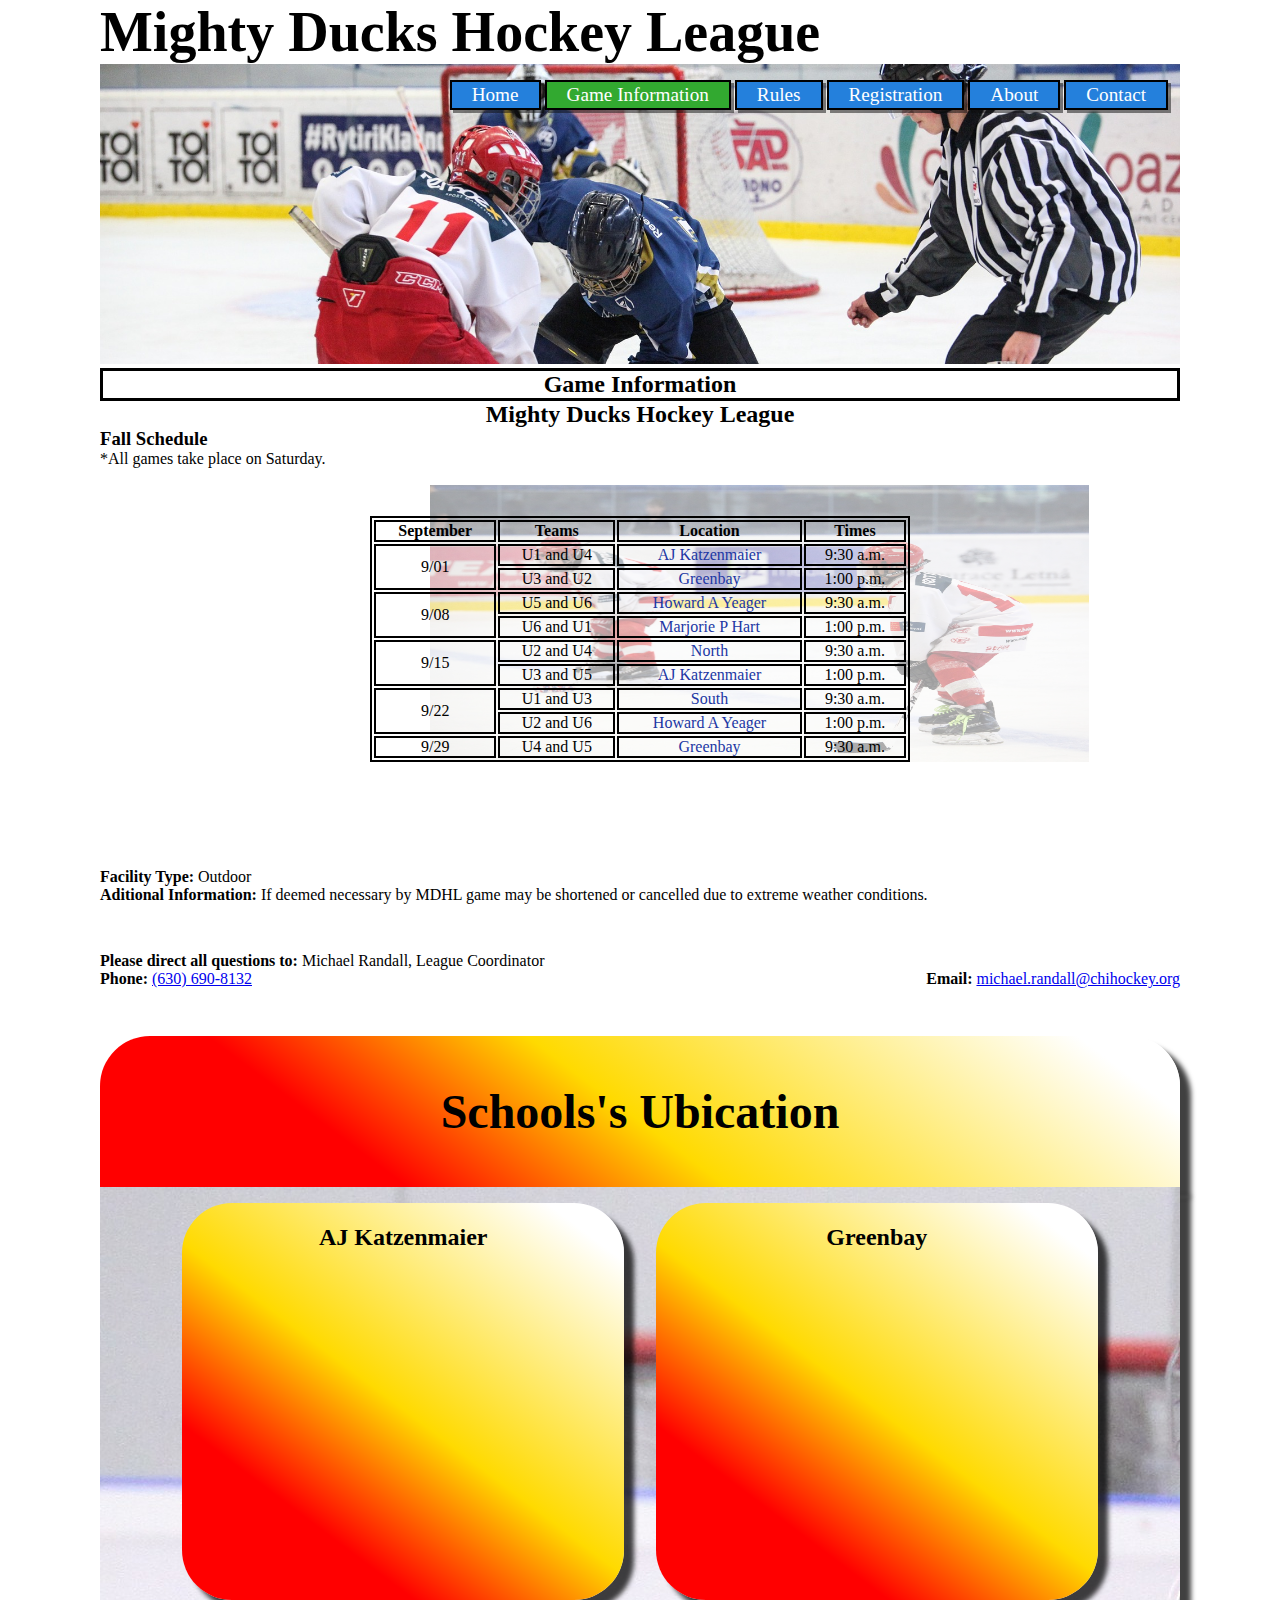
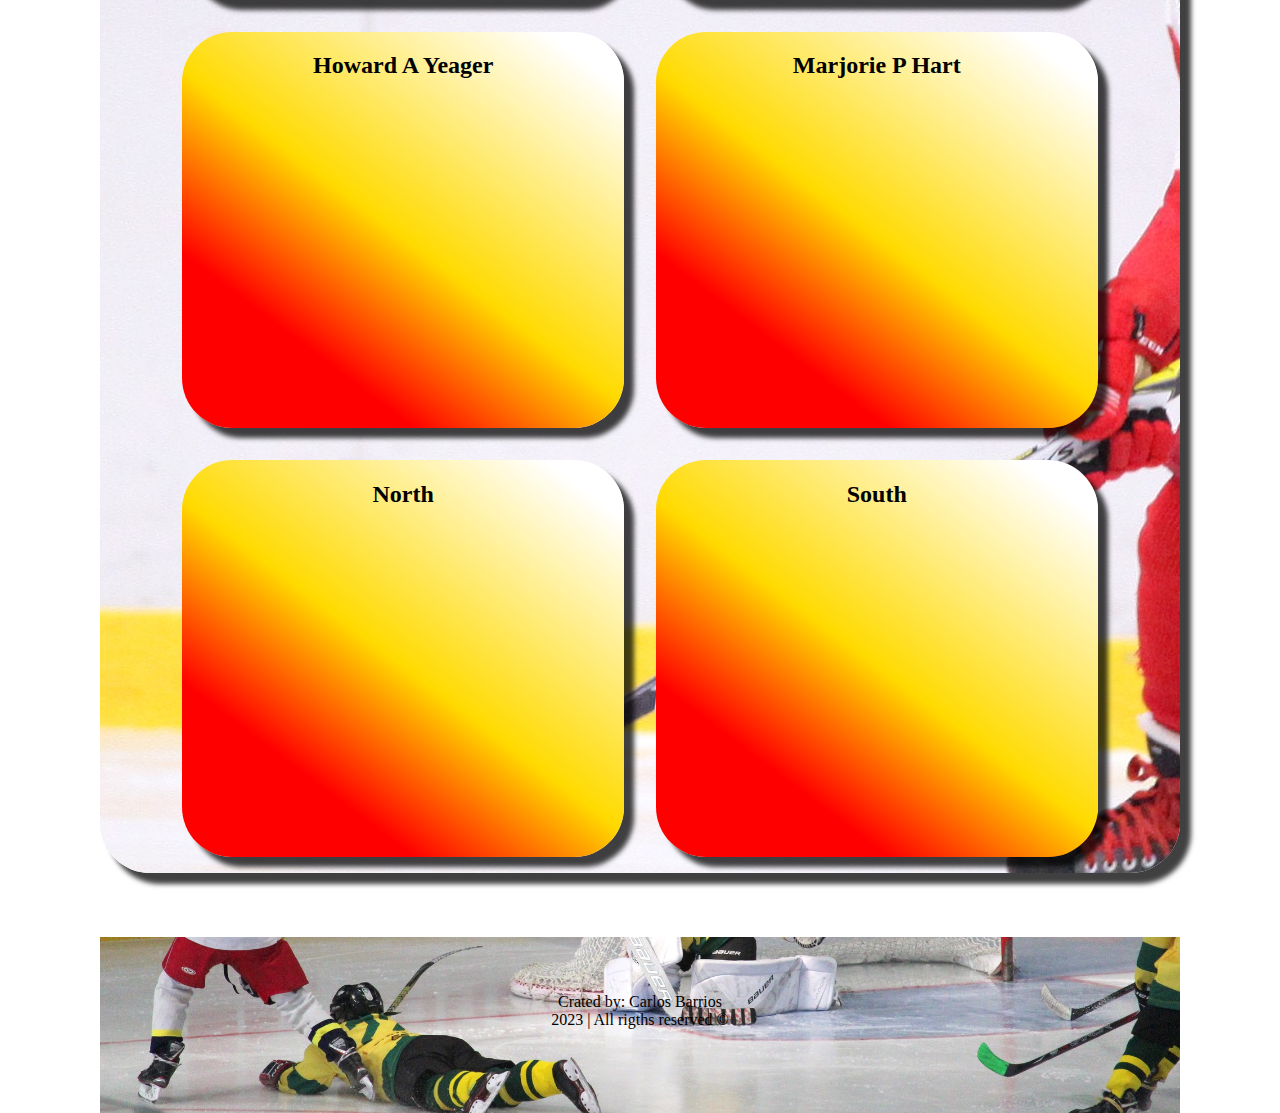
<file: game-information.html>
<!DOCTYPE html>
<html lang="en">
<head>
    <meta charset="UTF-8">
    <meta http-equiv="X-UA-Compatible" content="IE=edge">
    <meta name="viewport" content="width=device-width, initial-scale=1.0">
    <link rel="stylesheet" href="style/style.css">
    <link rel="icon" type="image/x-icon" href="assets/Logo-Mighty-ducks-01.ico" />
    <title>MDHL-Game Information</title>
</head>
<body>
    <header>
        <div class="titulo">
            <h1>Mighty Ducks Hockey League</h1>
        </div>
        <div class="banner">
            <img src="assets/design1_image1.jpg" alt="picture1">
            <h2>Game Information</h2>
        </div>
        <nav>
            <a href="index.html">Home</a>
            <a href="game-information.html" class="activo">Game Information</a>
            <a href="rules.html">Rules</a>
            <a href="registration.html">Registration</a>
            <a href="aboutUs.html">About</a>
            <a href="contact.html">Contact</a>
        </nav>
    </header>
    <main class="game-information">
        <h2>Mighty Ducks Hockey League</h2>
        <h3>Fall Schedule</h3>
        <p>*All games take place on Saturday.</p>
        <div class="tabla">   
            <table>
                <thead>
                    <tr>
                        <th>September</th>
                        <th>Teams</th>
                        <th>Location</th>
                        <th>Times</th>
                    </tr>
                </thead>
                <tbody>
                    <tr>
                        <td rowspan="2">9/01</td>
                        <td>U1 and U4</td>
                        <td><a href="#aj-katzenmaier">AJ Katzenmaier</a></td>
                        <td>9:30 a.m.</td>
                    </tr>
                    <tr>
                        <td>U3 and U2</td>
                        <td><a href="#greenbay">Greenbay</a></td>
                        <td>1:00 p.m.</td>
                    </tr>
                    <tr>
                        <td rowspan="2">9/08</td>
                        <td>U5 and U6</td>
                        <td><a href="#howard">Howard A Yeager</a></td>
                        <td>9:30 a.m.</td>
                    </tr>
                    <tr>
                        <td>U6 and U1</td>
                        <td><a href="#marjorie">Marjorie P Hart</a></td>
                        <td>1:00 p.m.</td>
                    </tr>
                    <tr>
                        <td rowspan="2">9/15</td>
                        <td>U2 and U4</td>
                        <td><a href="#north">North</a></td>
                        <td>9:30 a.m.</td>
                    </tr>
                    <tr>
                        <td>U3 and U5</td>
                        <td><a href="#aj-katzenmaier">AJ Katzenmaier</a></td>
                        <td>1:00 p.m.</td>
                    </tr>
                    <tr>
                        <td rowspan="2">9/22</td>
                        <td>U1 and U3</td>
                        <td><a href="#south">South</a></td>
                        <td>9:30 a.m.</td>
                    </tr>
                    <tr>
                        <td>U2 and U6</td>
                        <td><a href="#howard">Howard A Yeager</a></td>
                        <td>1:00 p.m.</td>
                    </tr>
                    <tr>
                        <td>9/29</td>
                        <td>U4 and U5</td>
                        <td><a href="#greenbay">Greenbay</a></td>
                        <td>9:30 a.m.</td>
                    </tr>
                </tbody>  
            </table>
            <img src="assets/hockey_3.jpg" alt="img">
        </div>
        
        <div class="aditional-info-rules">
            <p>
                <span>Facility Type: </span>Outdoor
            </p>
            <p>
                <span>Aditional Information: </span>If deemed necessary by MDHL game may be shortened or cancelled due to 
                extreme weather conditions.
            </p>
            <p class="questions">
                <span>Please direct all questions to: </span>Michael Randall, League Coordinator
            </p>
            <div class="contact-data">
                <p class="phone">
                    <span>Phone: </span><a href="tel:630690-8132">(630) 690-8132</a> 
                </p>
                <p class="email">
                    <span>Email: </span><a href="mailto:mdhl@chihockey.org">michael.randall@chihockey.org</a>
                </p>
            </div>
        </div>

        <h3 class="schools-title">Schools's Ubication</h3>
        <section class="maps">
            <div class="card-map" id="aj-katzenmaier">
                <h4>AJ Katzenmaier</h4>
                <iframe src="https://www.google.com/maps/embed?pb=!1m14!1m8!1m3!1d11799.122572613156!2d-87.8628046!3d42.3258772!3m2!1i1024!2i768!4f13.1!3m3!1m2!1s0x880f932fbc6ba7cd%3A0xcf2bbe275c6da815!2sAJ%20Katzenmaier%20Academy!5e0!3m2!1ses-419!2sar!4v1675740716876!5m2!1ses-419!2sar" 
                width="400" height="300" style="border:0;" allowfullscreen="" loading="lazy" referrerpolicy="no-referrer-when-downgrade"></iframe>
            </div>
            <div class="card-map" id="greenbay">
                <h4>Greenbay</h4>
                <iframe src="https://www.google.com/maps/embed?pb=!1m18!1m12!1m3!1d2844.825306372846!2d-88.10137354249538!3d44.51873151752901!2m3!1f0!2f0!3f0!3m2!1i1024!2i768!4f13.1!3m3!1m2!1s0x8802f9c7297904b5%3A0x81c52e6e5bb8024a!2sGreen%20Bay%20Southwest%20High%20School!5e0!3m2!1ses-419!2sar!4v1675741186337!5m2!1ses-419!2sar" 
                width="400" height="300" style="border:0;" allowfullscreen="" loading="lazy" referrerpolicy="no-referrer-when-downgrade"></iframe>
            </div>
            <div class="card-map" id="howard">
                <h4>Howard A Yeager</h4>
                <iframe src="https://www.google.com/maps/embed?pb=!1m18!1m12!1m3!1d2950.2700657517403!2d-87.85836577173778!3d42.315438212628635!2m3!1f0!2f0!3f0!3m2!1i1024!2i768!4f13.1!3m3!1m2!1s0x880feccac26b07c5%3A0x8b51fa5d6efe771a!2sHoward%20A.%20Yeager%20School%20(PREK-K)!5e0!3m2!1ses-419!2sar!4v1675741375110!5m2!1ses-419!2sar" 
                width="400" height="300" style="border:0;" allowfullscreen="" loading="lazy" referrerpolicy="no-referrer-when-downgrade"></iframe>
            </div>
            <div class="card-map" id="marjorie">
                <h4>Marjorie P Hart</h4>
                <iframe src="https://www.google.com/maps/embed?pb=!1m18!1m12!1m3!1d378756.9222766363!2d-88.02601617681152!3d42.128059979385185!2m3!1f0!2f0!3f0!3m2!1i1024!2i768!4f13.1!3m3!1m2!1s0x880fecd0628e1bb5%3A0x9a4d5f9aafd42e02!2sMarjorie%20P%20Hart%20School!5e0!3m2!1ses-419!2sar!4v1675741541308!5m2!1ses-419!2sar" 
                width="400" height="300" style="border:0;" allowfullscreen="" loading="lazy" referrerpolicy="no-referrer-when-downgrade"></iframe>
            </div>
            <div class="card-map" id="north">
                <h4>North</h4>
                <iframe src="https://www.google.com/maps/embed?pb=!1m18!1m12!1m3!1d378760.99773278827!2d-88.02601811101422!3d42.127378344042604!2m3!1f0!2f0!3f0!3m2!1i1024!2i768!4f13.1!3m3!1m2!1s0x880fb5780ddb9c43%3A0x227feb04cbcf4c4!2sNorth%20Elementary%20School!5e0!3m2!1ses-419!2sar!4v1675741648624!5m2!1ses-419!2sar" 
                width="400" height="300" style="border:0;" allowfullscreen="" loading="lazy" referrerpolicy="no-referrer-when-downgrade"></iframe>
            </div>
            <div class="card-map" id="south">
                <h4>South</h4>
                <iframe src="https://www.google.com/maps/embed?pb=!1m18!1m12!1m3!1d378765.0731255884!2d-88.0260200452378!3d42.1266967103298!2m3!1f0!2f0!3f0!3m2!1i1024!2i768!4f13.1!3m3!1m2!1s0x880fb7ad3c474b63%3A0x93bdf85af2a839ed!2sSOUTH%20ELEMENTARY%20SCHOOL!5e0!3m2!1ses-419!2sar!4v1675741706140!5m2!1ses-419!2sar" 
                width="400" height="300" style="border:0;" allowfullscreen="" loading="lazy" referrerpolicy="no-referrer-when-downgrade"></iframe>
            </div>
            
        </section>
    </main>
    <footer>
        <div class="footer-info">
            <p>Crated by: Carlos Barrios</p>
            <p>2023 | All rigths reserved ©</p>
        </div>  
    </footer>
</body>
</html>
</file>
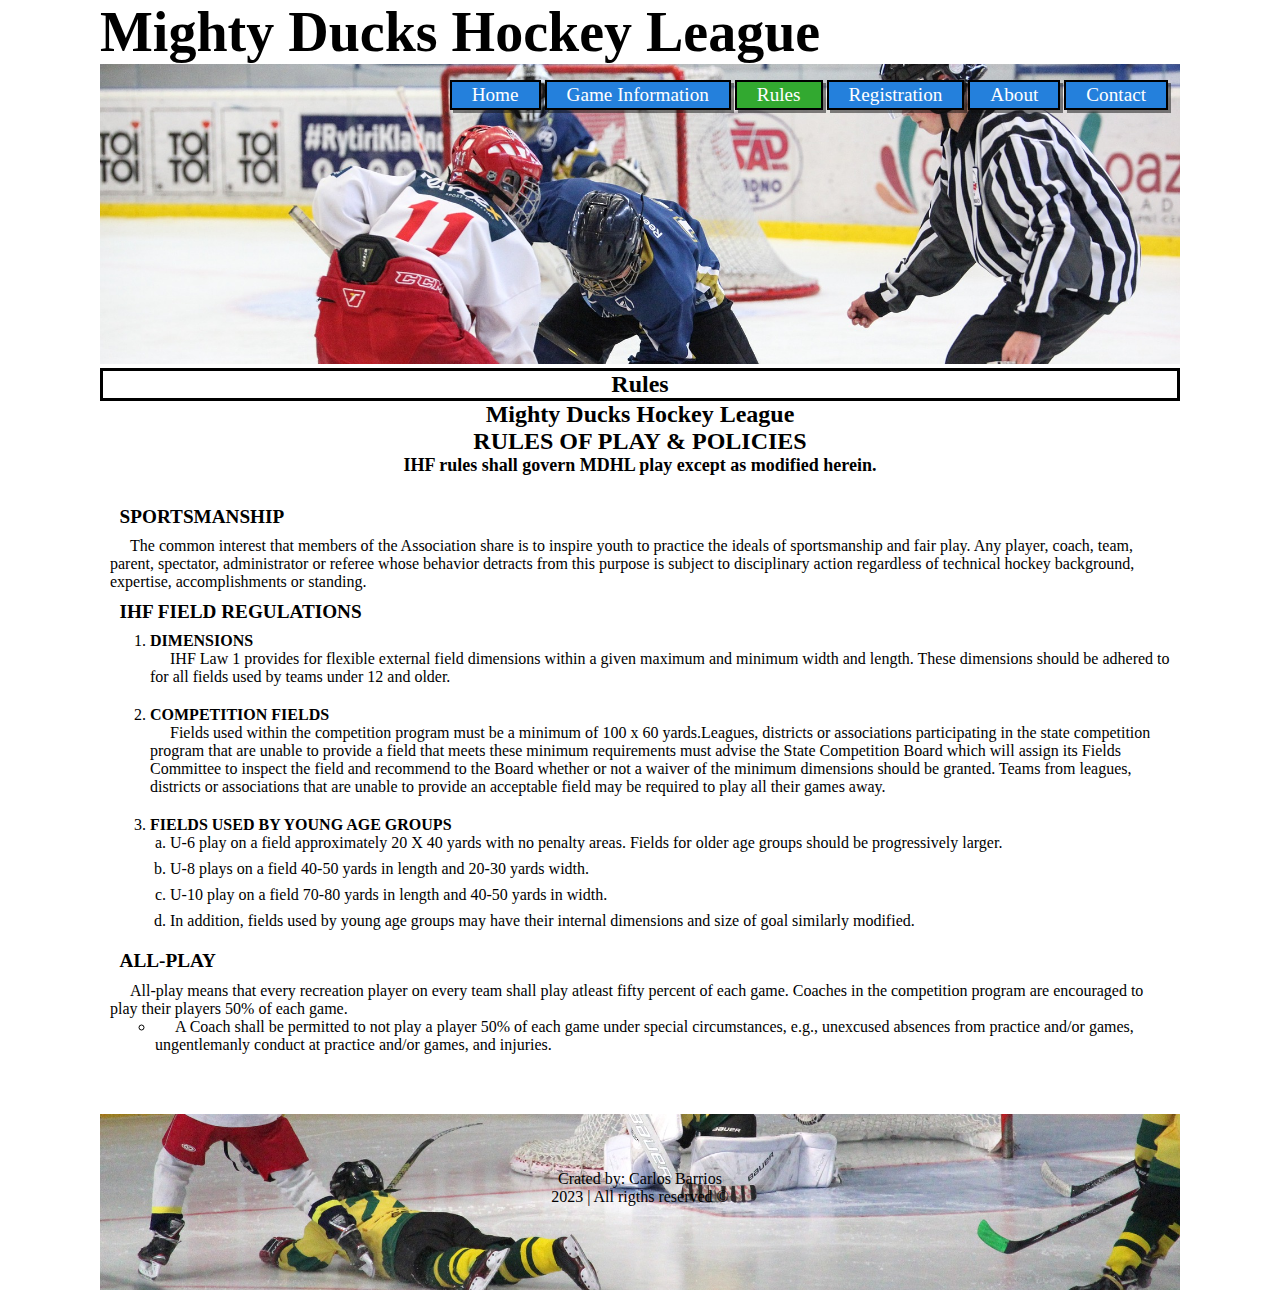
<file: rules.html>
<!DOCTYPE html>
<html lang="en">
<head>
    <meta charset="UTF-8">
    <meta http-equiv="X-UA-Compatible" content="IE=edge">
    <meta name="viewport" content="width=device-width, initial-scale=1.0">
    <link rel="stylesheet" href="style/style.css">
    <link rel="icon" type="image/x-icon" href="assets/Logo-Mighty-ducks-01.ico" />
    <title>MDHL-Rules</title>
</head>
<body>
    
    <header>
        <div  class="titulo">
            <h1>Mighty Ducks Hockey League</h1>
        </div>
        <div class="banner">
            <img src="assets/design1_image1.jpg" alt="picture1">
            <h2>Rules</h2>
        </div>
        <nav>
            <a href="index.html">Home</a>
            <a href="game-information.html">Game Information</a>
            <a href="rules.html" class="activo">Rules</a>
            <a href="registration.html">Registration</a>
            <a href="aboutUs.html">About</a>
            <a href="contact.html">Contact</a>
        </nav>
    </header>
    <main class="container-flex">
        <div class="titulo-rules">
            <h2>Mighty Ducks Hockey League</h2>
            <h2>RULES OF PLAY & POLICIES</h2>
            <p>IHF rules shall govern MDHL play except as modified herein.</p>
        </div>
        <div class="lista-reglas">
            <dl>
                <dt>SPORTSMANSHIP</dt>
                <dd>The common interest that members of the Association share is to inspire
                    youth to practice the ideals of sportsmanship and fair play. Any player, coach,
                    team, parent, spectator, administrator or referee whose behavior detracts from
                    this purpose is subject to disciplinary action regardless of technical hockey
                    background, expertise, accomplishments or standing.</dd>
                <dt>IHF FIELD REGULATIONS</dt>
                <dd>
                    <ol class="lista-field-regulations">
                        <li>
                            <h4>DIMENSIONS</h4>
                            <p>IHF Law 1 provides for flexible external field dimensions within
                                a given maximum and minimum width and length. These dimensions should be
                                adhered to for all fields used by teams under 12 and older.</p>
                        </li>
                        <li>
                            <h4>COMPETITION FIELDS</h4>
                            <p>Fields used within the competition program must be
                                a minimum of 100 x 60 yards.Leagues, districts or associations participating in
                                the state competition program that are unable to provide a field that meets these
                                minimum requirements must advise the State Competition Board which will
                                assign its Fields Committee to inspect the field and recommend to the Board
                                whether or not a waiver of the minimum dimensions should be granted. Teams
                                from leagues, districts or associations that are unable to provide an acceptable
                                field may be required to play all their games away.</p>
                        </li>
                        <li>
                            <h4>FIELDS USED BY YOUNG AGE GROUPS</h4>
                            <ol class="listaAbc">
                                <li>
                                    <p>U-6 play on a field approximately 20 X 40 yards with no penalty areas. Fields
                                        for older age groups should be progressively larger.</p>
                                </li>
                                <li>
                                    <p>U-8 plays on a field 40-50 yards in length and 20-30 yards width.</p> 
                                </li>
                                <li>
                                    <p>U-10 play on a field 70-80 yards in length and 40-50 yards in width.</p>
                                </li>
                                <li>
                                    <p>In addition, fields used by young age groups may have their internal dimensions and size of goal similarly modified.</p>
                                </li>
                            </ol>
                        </li>
                    </ol>
                </dd>
                <dt>ALL-PLAY</dt>
                <dd>All-play means that every recreation player on every team shall play atleast
                    fifty percent of each game. Coaches in the competition program are encouraged
                    to play their players 50% of each game.
                    <ul class="last-list-rules">
                        <li>
                            <p>A Coach shall be permitted to not play a player 50% of each game
                                under special circumstances, e.g., unexcused absences from practice
                                and/or games, ungentlemanly conduct at practice and/or games, and
                                injuries.
                            </p>
                        </li>
                    </ul>
                </dd>
            </dl>
        </div>
    </main>
    <footer>
        <div class="footer-info">
            <p>Crated by: Carlos Barrios</p>
            <p>2023 | All rigths reserved ©</p>
        </div>  
    </footer>
</body>
</html>
</file>
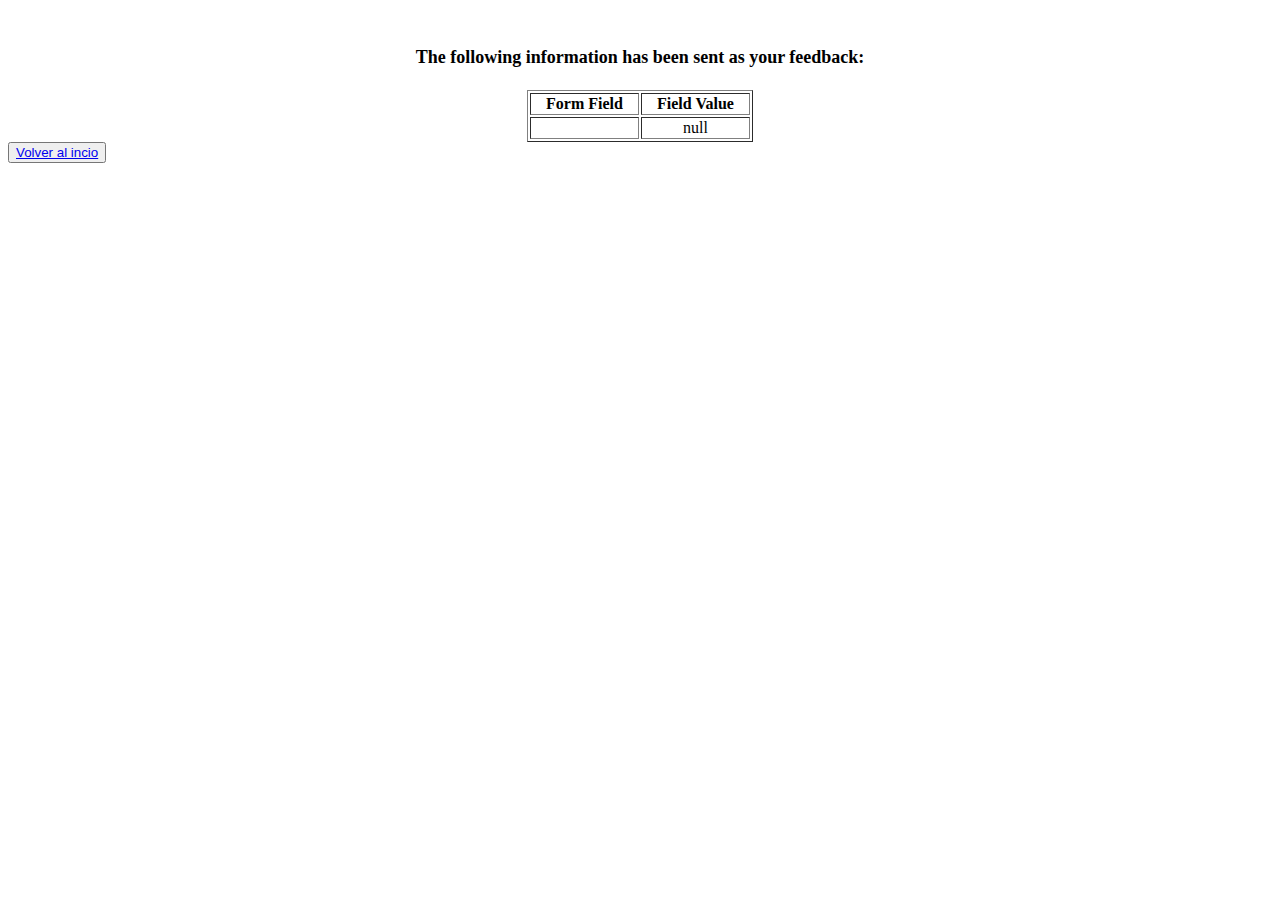
<file: show-data.html>
<html>

<head>
    <title>Feedback Sent</title>
</head>

<body>
    <p align=center>&nbsp;</p>
    <h1 align=center>
        <font size="+1">The following information has been sent as your
            feedback:</font>
    </h1>

    <table border="1" align=center width="226">
        <tr>
            <th align="center">Form Field</th>
            <th align="center">Field Value</th>
        </tr>

        <script language="javascript">
            var args = location.search.substr(1).split('&');
            for (var i = 0; i < args.length; ++i) {
                var parts = args[i].split('=');
                if (parts != null) {
                    var field = parts[0];
                    var value = parts[1];
                    if (value == null) {
                        value = "null"
                    }
                    else {
                        value = '"' + unescape(value.replace(/\+/g, ' ')) + '"';
                    }

                    document.writeln('<tr><td align="center">' + field + '</td>');
                    document.writeln('<td align="center">' + value + '</td></tr>');
                }
            }
        </script>

        <noscript>
            <tr>
                <td>
                    <p>You need to turn on Javascript in your browser.</p>

                    <p>In Microsoft Internet Explorer 4 or greater:</p>
                    <ul>
                        <li>From the "Tools" menu (in IE 4, it's the "View" menu), select "Internet Options".</li>
                        <li>Click on the "Security" tab.</li>
                        <li>Click on the "Custom Level" button. (In IE 4, select "Custom"
                            and then click on "Settings...".)</li>
                        <li>Under "Active scripting" make sure "Enable" is selected.</li>
                    </ul>

                    <p>In Netscape version 4 or greater:</p>
                    <ul>
                        <li>From the <b>Edit</b> menu, select <b>Preferences</b>.</li>
                        <li>In the <b>Category</b> list on the left, click on the word "Advanced".</li>
                        <li>In the panel on the right, make sure "Enable JavaScript" is checked.</li>
                        <li>Click the <b>OK</b> button.</li>
                    </ul>

                </td>
            </tr>
        </noscript>

    </table>
    <button><a href="./index.html">Volver al incio</a></button>
</body>

</html>
</file>
<file: style/style.css>
*{
    padding: 0;
    margin: 0;
    box-sizing: border-box;
    font-family: cursive, Cochin, Georgia, Times, "Times New Roman", serif;
}

body{
    margin: 0 100px;
}

.titulo h1{
    font-size: 3.5em;
}
.banner img{
    object-fit: cover;
    object-position: 0px -102px;
    width: 100%;
    height: 300px;
}

.banner h2{
    text-align: center;
    border-style: solid;
}

nav{
    position: absolute;
    top: 5em;
    right: 7em;
}

.activo{
    background-color: rgb(50, 169, 48);
}

nav a{
    color: white;
    font-size:larger;
    text-decoration: none;
    background-color: rgb(36, 128, 220);
    display: inline-block;
    padding: 2px 20px;
    border: 2px solid black;
    box-shadow: 3px 3px 0px 0px rgba(12, 12, 12, 0.50);
}

nav a:hover{
    background-color: rgb(50, 169, 48);
    transition: .4s;
}

.container{
    display: flex;
    min-height: 20em;
}

.logo img{
    height: 15em;
}

.img1 img{
    height: 13em;
    border-radius: 10px;
    position: relative;
    top: 2em;
    left: 8em;
    box-shadow: 3px 3px 0px 0px rgba(12, 12, 12, 1);
}
/* .imagen:hover{
    transform: rotate(360deg);
} */

.logo{
    top: 21px;
    left: 36px;
}

.lista, .info{
    padding-top: 2.5em;
    padding-left: 10%;
    position: relative;
}

.listaAbout{
    padding-top: 2.5em;
    padding-left: 10%;
    position: relative;
}

ul>li{
    list-style: none;
}

.lista li p, .listaAbout li p, .lista-reglas dd{
    text-indent: 20px;
}

.lista li, .listaAbout li, .lista-reglas li{
    margin-bottom: 20px;
}

.logo{
    position:relative;
}

.info p{
    margin-bottom: 30px;
}


/*                                      Rules */
.listaAbc{
    list-style-type: lower-alpha;
    text-indent: 0px;
    padding-left: 20px;
}

.listaAbc li{
    margin-bottom: 0.5em;
}

.last-list-rules li{
    list-style: circle;
}

.last-list-rules{
    padding-left: 45px;
}

.titulo-rules{
    text-align: center;
}

.titulo-rules p{
    font-weight: bold;
    font-size: large;
}

.lista-reglas{
    padding: 20px 10px;
}

.lista-reglas dt{
    font-weight: bold;
    font-size: 1.2em;
}

.lista-field-regulations{
    margin-left: 40px;
}

.lista-field-regulations h4{
    text-indent: 0px;
}

.lista-reglas dt{
    margin: .5em;
}

.container-flex{
    display: flex;
    flex-direction: column;
    flex-wrap: wrap;
}


/*                                           game information                 */
.game-information h2{
    text-align: center;
}

.tabla{
    height: 17em;
    margin: 3em 0em;
}

.tabla img{
    position: relative;
    z-index: 0;
    width: 41.2em;
    height: 17.3em;
    bottom: 17.3em;
    left: 20.6em;
    opacity: .4;
}
table{
    position: relative;
    z-index: 1;
    text-align: center;
    width: 50%;
    border: 2px solid black;
    margin-left: auto;
    margin-right: auto;
}
th{
    border: 2px solid black;
}

td{
    border: 2px solid black;
}
td a{
    color: rgb(33, 55, 164);
    text-decoration: none;
}
td a:visited{
    color: rgb(33, 55, 164);
}
td a:hover{
    text-decoration: underline;
}
p span{
    font-weight: bold;
}

.aditional-info-rules{
    padding-top: 2em;
}

.questions{
    padding-top: 3em;
}

.contact-data{
    display: flex;
    justify-content: space-between;
}

.maps{
    background-image: url(../assets/hockey_2.jpg);
    background-size: auto;
    background-position-x: -12em;
    border-radius: 0px 0px 50px 50px;
    display: flex;
    flex-direction: row;
    flex-wrap: wrap;
    justify-content: center;
    align-items: center;
    margin-bottom: 4em;
    align-content: center;
    -webkit-box-shadow: 10px 10px 5px 1px rgba(0,0,0,0.75);
    -moz-box-shadow: 10px 10px 5px 1px rgba(0,0,0,0.75);
    box-shadow: 10px 10px 5px 1px rgba(0,0,0,0.75);
}

.schools-title{
    font-size: 3em;
    text-align: center;
    margin-top: 1em;
    padding-top: 1em;
    padding-bottom: 1em;
    border-radius: 50px 50px 0px 0px;
    background: linear-gradient(217deg, rgba(255,255,255,1) 0%, rgba(255,255,255,1) 8%, rgba(255,218,0,1) 51%, rgba(255,0,0,1) 76%);
    -webkit-box-shadow: 10px 10px 5px 1px rgba(0,0,0,0.75);
    -moz-box-shadow: 10px 10px 5px 1px rgba(0,0,0,0.75);
    box-shadow: 10px 10px 5px 1px rgba(0,0,0,0.75);
}

.card-map{
    padding: 1.3em;
    margin: 1em;
    border-radius: 50px;
    background: linear-gradient(217deg, rgba(255,255,255,1) 0%, rgba(255,255,255,1) 8%, rgba(255,218,0,1) 51%, rgba(255,0,0,1) 76%);
    -webkit-box-shadow: 10px 10px 5px 0px rgba(0,0,0,0.75);
    -moz-box-shadow: 10px 10px 5px 0px rgba(0,0,0,0.75);
    box-shadow: 10px 10px 5px 0px rgba(0,0,0,0.75);
}

.card-map h4{
    text-align: center;
    font-size: 1.5em;
    padding-bottom: 1em;
}

.card-map iframe{
    border-radius: 30px
}

/*                                          registration form      */
form{
    margin-top: 1em;
    padding: 2em;
}

form h2{
    text-align: center;
    width: 100%;
    margin-bottom: 1.5em;
}

form h3{
    margin-bottom: 0.5em;
}
.container-registration{
    display: flex;
    flex-direction: column;
    min-height: 20em;
    border: 2px solid black;
}
.container-registration .logo-registration{
    display: flex;
    align-items: center;
    justify-content: center;
}

.logo-registration img{
    height: 15em;
}

/* para quitar el borde*/
fieldset {
    border: 0;
}
/* para quitar el legend */
legend{
    display: none;
}

.personal-data{
    display: flex;
    flex-wrap: wrap;
    justify-content: space-between;
    align-items: center;
}

.full-name, .adress, .city-zcode, .birthD-gender, .school , 
.closest-school, .position, .uniform-size, .permission,
.permission-auth, .btn-form{
    text-align: center;
    width: 100%;
    padding: 1.5em;
}

form label{
    font-weight: bold;
}
.input-border{
    border: 0;
    border-bottom: 1px solid black;
}

#fname, #city, #bdate{
    margin-right: 10em;
}
#adress{
    width: 50em;
}

.birthD-gender label{
    margin-right: 1em
}

.label-distance{
    margin-right: 1.5em;
}

.btn-form{
    display: flex;
    justify-content: space-around;
    align-items: center;
}

.btn-reset, .btn-submit{
    background-color: cornflowerblue;
    padding: 0.5em;
    margin: 0em;
    border-radius: 12px; 
}

.btn-submit{
    background-color: rgb(50, 169, 48);
}



/*                      footer              */
footer{
    margin-top: 20px;
    background-color: black;
    background-image: url(../assets/design1_image2.jpg);
    background-size: cover;
    background-position-x: center;
    background-position-y: 13em;
    color: black;
    height: 11em;
}

.footer-info{
    padding-top: 3.5em;
    text-align: center;
}
</file>
